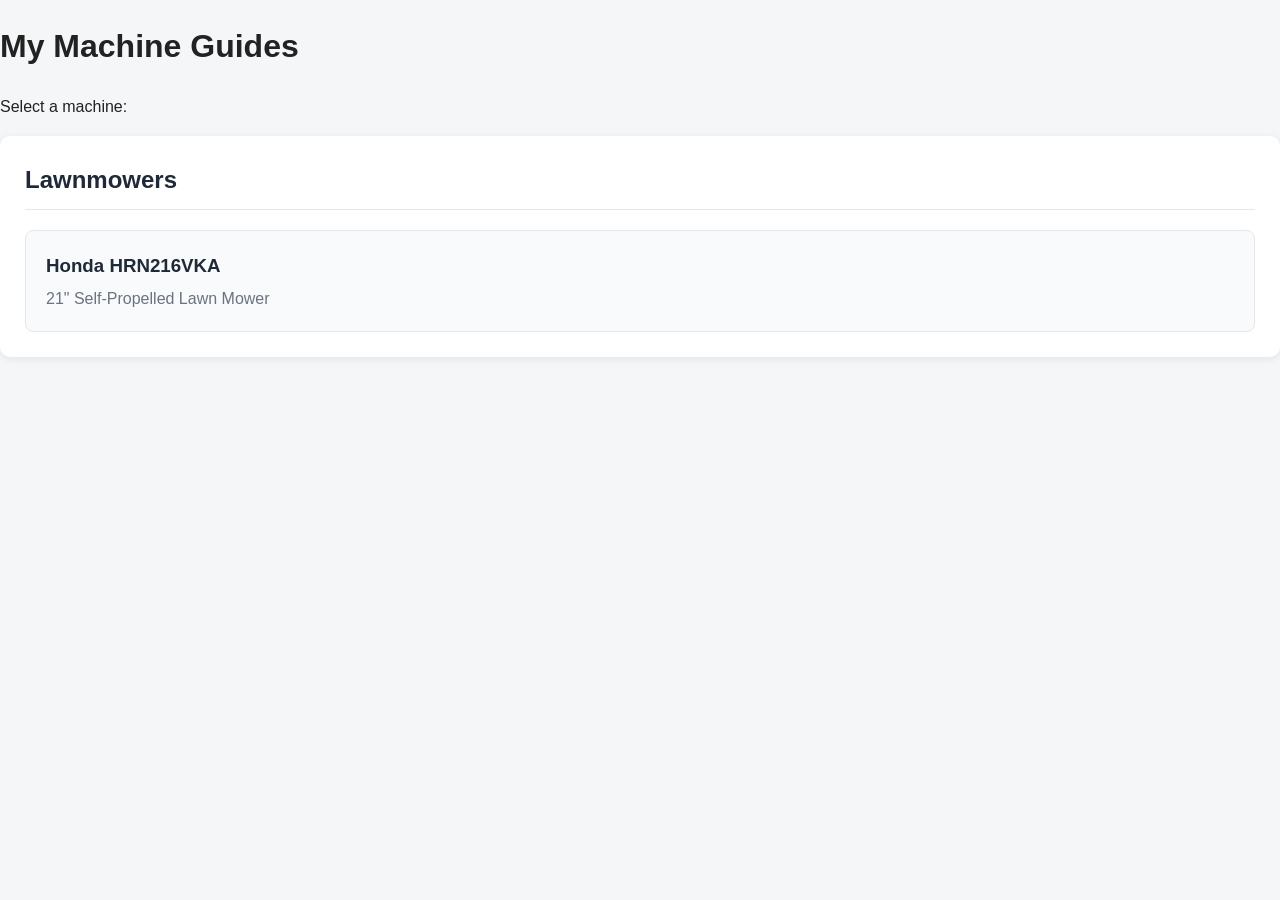
<file: index.html>
<!DOCTYPE html>
<html lang="en">
<head>
    <meta charset="UTF-8">
    <meta name="viewport" content="width=device-width, initial-scale=1.0">
    
    <link rel="stylesheet" href="styles.css">
    
    <title>My Machine Guides</title>

</head>

<body>

    <h1>My Machine Guides</h1>

    <p>Select a machine:</p>

    <section class="card">
        <h2>Lawnmowers</h2>
    
        <div class="machine-list">
            <a class="machine-card" href="lawnmowers/honda-hrn216-vka/">
                <h3>Honda HRN216VKA</h3>
                <p>21" Self-Propelled Lawn Mower</p>
            </a>
        </div>
    </section>
</body>
</html>
</file>
<file: styles.css>
/* =========================================
   Machine Guides - Global Styles
   ========================================= */

/* ---------- Base ---------- */

* {
    box-sizing: border-box;
}

body {
    margin: 0;
    padding: 0;
    font-family: Arial, Helvetica, sans-serif;
    background: #f5f6f7;
    color: #222;
    line-height: 1.6;
}

a {
    color: #2563eb;
    text-decoration: none;
}

a:hover {
    text-decoration: underline;
}


/* ---------- Header ---------- */

header {
    background: #1f2937;
    color: white;
    padding: 25px 20px;
}

.header-content {
    max-width: 1000px;
    margin: 0 auto;
}

header h1 {
    margin: 0;
    font-size: 2rem;
}

header p {
    margin: 5px 0 0;
    color: #d1d5db;
}


/* ---------- Main Content ---------- */

main {
    max-width: 1000px;
    margin: 30px auto;
    padding: 0 20px;
}


/* ---------- Breadcrumb ---------- */

.breadcrumb {
    margin-bottom: 20px;
    font-size: 0.9rem;
    color: #6b7280;
}


/* ---------- Cards / Sections ---------- */

.card {
    background: white;
    border-radius: 10px;
    padding: 25px;
    margin-bottom: 25px;
    box-shadow: 0 2px 8px rgba(0, 0, 0, 0.08);
}

.card h2 {
    margin-top: 0;
    color: #1f2937;
    border-bottom: 1px solid #e5e7eb;
    padding-bottom: 10px;
}


/* ---------- Machine Image ---------- */

.machine-image {
    display: block;
    width: 100%;
    max-width: 600px;
    height: auto;
    margin: 0 auto 20px;
    border-radius: 8px;
}


/* ---------- Quick Reference ---------- */

.quick-reference {
    display: grid;
    grid-template-columns: repeat(auto-fit, minmax(200px, 1fr));
    gap: 15px;
}

.quick-item {
    background: #f3f4f6;
    padding: 15px;
    border-radius: 8px;
}

.quick-item strong {
    display: block;
    color: #374151;
}


/* ---------- Lists ---------- */

ul,
ol {
    padding-left: 25px;
}

li {
    margin-bottom: 8px;
}


/* ---------- Maintenance Checklist ---------- */

.checklist {
    list-style: none;
    padding: 0;
}

.checklist li {
    background: #f9fafb;
    border: 1px solid #e5e7eb;
    border-radius: 6px;
    padding: 12px 15px;
    margin-bottom: 8px;
}

.checklist input {
    margin-right: 10px;
}


/* ---------- Warning / Attention ---------- */

.warning {
    background: #fff7ed;
    border-left: 5px solid #f97316;
    padding: 15px;
    margin: 15px 0;
    border-radius: 5px;
}

.warning strong {
    color: #c2410c;
}


/* ---------- Notes ---------- */

.personal-notes {
    background: #eff6ff;
    border-left: 5px solid #3b82f6;
    padding: 15px;
    border-radius: 5px;
}


/* ---------- Tables ---------- */

table {
    width: 100%;
    border-collapse: collapse;
    margin-top: 15px;
}

th,
td {
    text-align: left;
    padding: 12px;
    border-bottom: 1px solid #e5e7eb;
}

th {
    background: #f3f4f6;
}


/* ---------- Buttons ---------- */

.button {
    display: inline-block;
    background: #2563eb;
    color: white;
    padding: 10px 18px;
    border-radius: 6px;
    font-weight: bold;
}

.button:hover {
    background: #1d4ed8;
    text-decoration: none;
}


/* ---------- Footer ---------- */

footer {
    max-width: 1000px;
    margin: 40px auto 20px;
    padding: 20px;
    text-align: center;
    color: #6b7280;
    font-size: 0.85rem;
}


/* ---------- Mobile ---------- */

@media (max-width: 600px) {

    header {
        padding: 20px 15px;
    }

    header h1 {
        font-size: 1.5rem;
    }

    main {
        margin: 20px auto;
        padding: 0 15px;
    }

    .card {
        padding: 18px;
    }

    .quick-reference {
        grid-template-columns: 1fr;
    }

    table {
        font-size: 0.9rem;
    }

    th,
    td {
        padding: 8px;
    }
}

/* ---------- Machine List ---------- */

.machine-list {
    display: grid;
    grid-template-columns: repeat(auto-fit, minmax(250px, 1fr));
    gap: 15px;
}

.machine-card {
    display: block;
    background: #f9fafb;
    border: 1px solid #e5e7eb;
    border-radius: 8px;
    padding: 20px;
    color: #222;
    transition: transform 0.15s ease, box-shadow 0.15s ease;
}

.machine-card:hover {
    text-decoration: none;
    transform: translateY(-2px);
    box-shadow: 0 4px 12px rgba(0, 0, 0, 0.1);
}

.machine-card h3 {
    margin-top: 0;
    margin-bottom: 5px;
    color: #1f2937;
}

.machine-card p {
    margin: 0;
    color: #6b7280;
}
</file>
